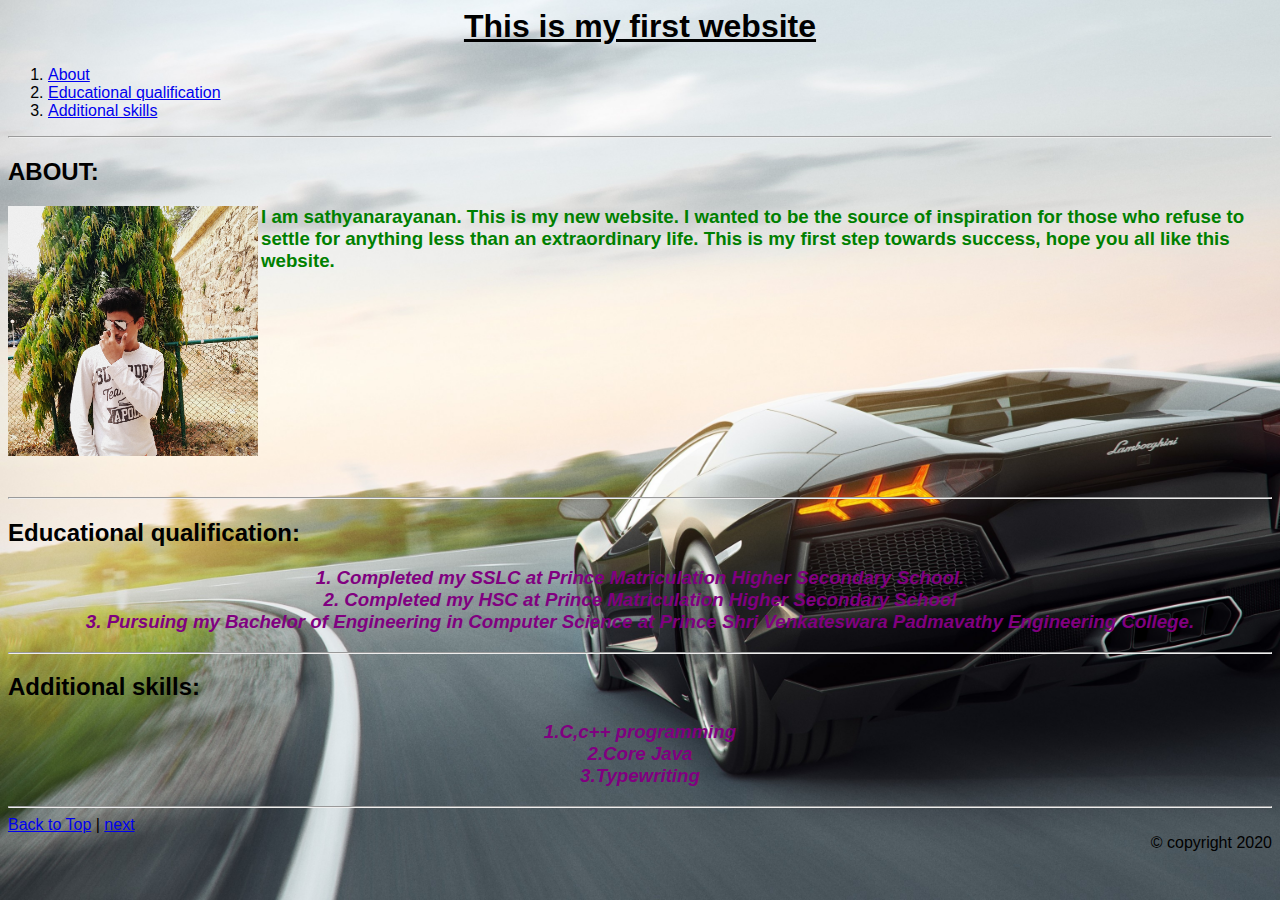
<file: myownproject/document1.html>
<html>
<head>
	<meta charset="UTF-8">
	<title>MYOWNPROJECT</title>
	<link rel="stylesheet" href="cssdoc1.css">
	</link>
</head>
<body>
	<header>
		<h1 class="top">This is my first website</h1>
	</header>
<ol>
	<li><a href="#about">About</a></li>
	<li><a href="#educational qualification">Educational qualification</a></li>
	<li><a href="#Additional skills">Additional skills</a></li>
</ol>
<hr>
	<section id="about"> <h2>ABOUT:</h2><img src="photo.jpg" width="250" height="250" align="left"><h3><p>I am sathyanarayanan. This is my new website. I wanted to be the source of inspiration for those who refuse to settle for anything less than an extraordinary life. This is my first step towards success, hope you all like this website.</p></h3> </section>
	<br><br><br><br><br><br><br><br><br><br><br>
	<hr>
	<section id="educational qualification"><h2>Educational qualification:</h2>
		<h3><article>1. Completed my SSLC at Prince Matriculation Higher Secondary School.</article>
		<article>2. Completed my HSC at Prince Matriculation Higher Secondary School</article>
		<article>3. Pursuing my Bachelor of Engineering in Computer Science at Prince Shri Venkateswara Padmavathy Engineering College.</article></h3>
	</section>
	<hr>
	<section id="Additional skills"><h2>Additional skills:</h2>
		<h3><article>1.C,c++ programming</article>
		<article>2.Core Java</article>
		<article>3.Typewriting</article></h3></section>
		<hr>
		<a href="#top">Back to Top</a> | <a href="document2.html">next</a> 


		<div align="right">&copy; copyright 2020 </div>
		</html>

</body>
</html>
</file>
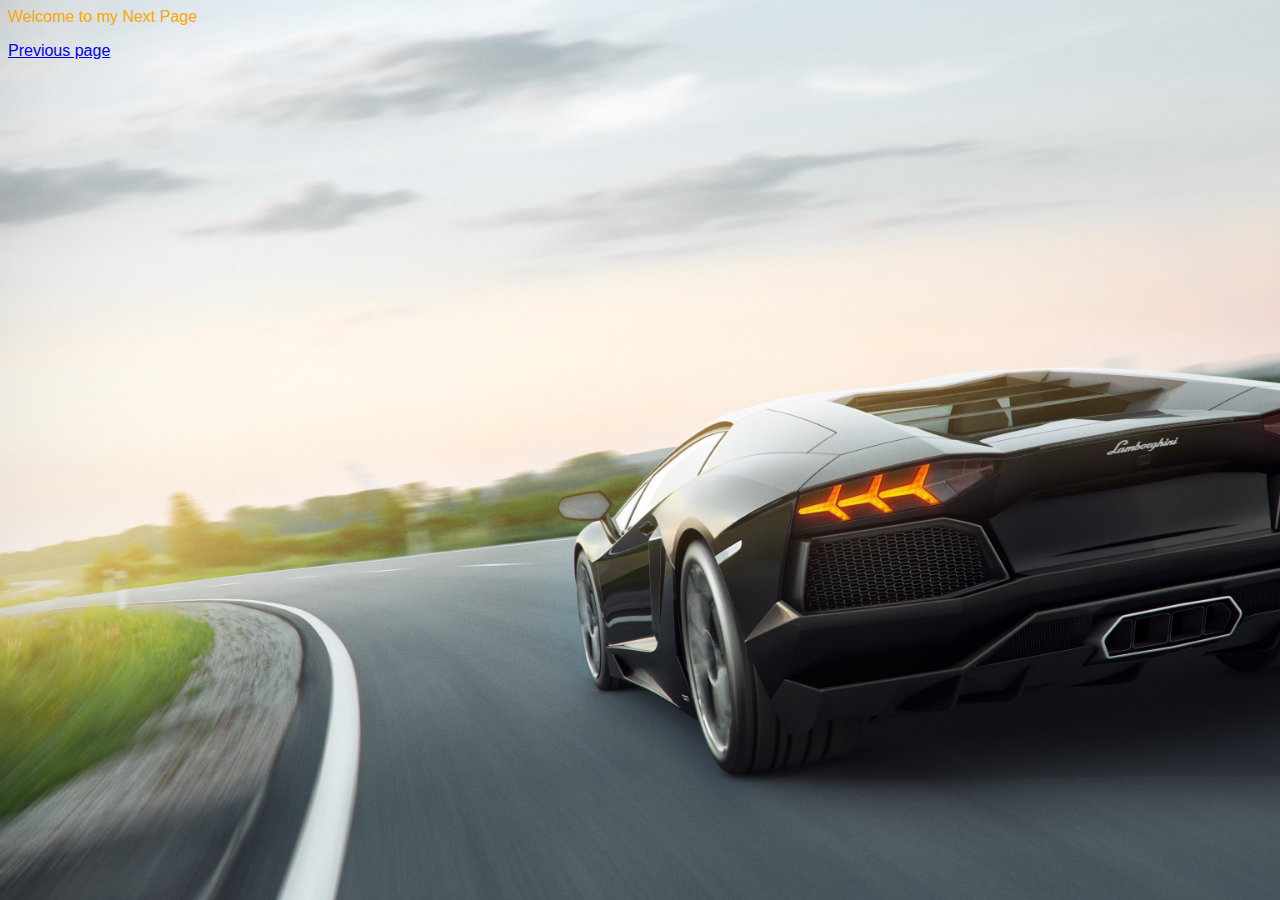
<file: myownproject/document2.html>
<html>
<head>
	<meta charset="UTF-8">
	<link rel="stylesheet" href="cssdoc1.css">
	</link>
</head>
<body>
	<p style="color:orange"> Welcome to my Next Page </p>
	<a href="document1.html">Previous page</a>
</body>
</html>
</file>
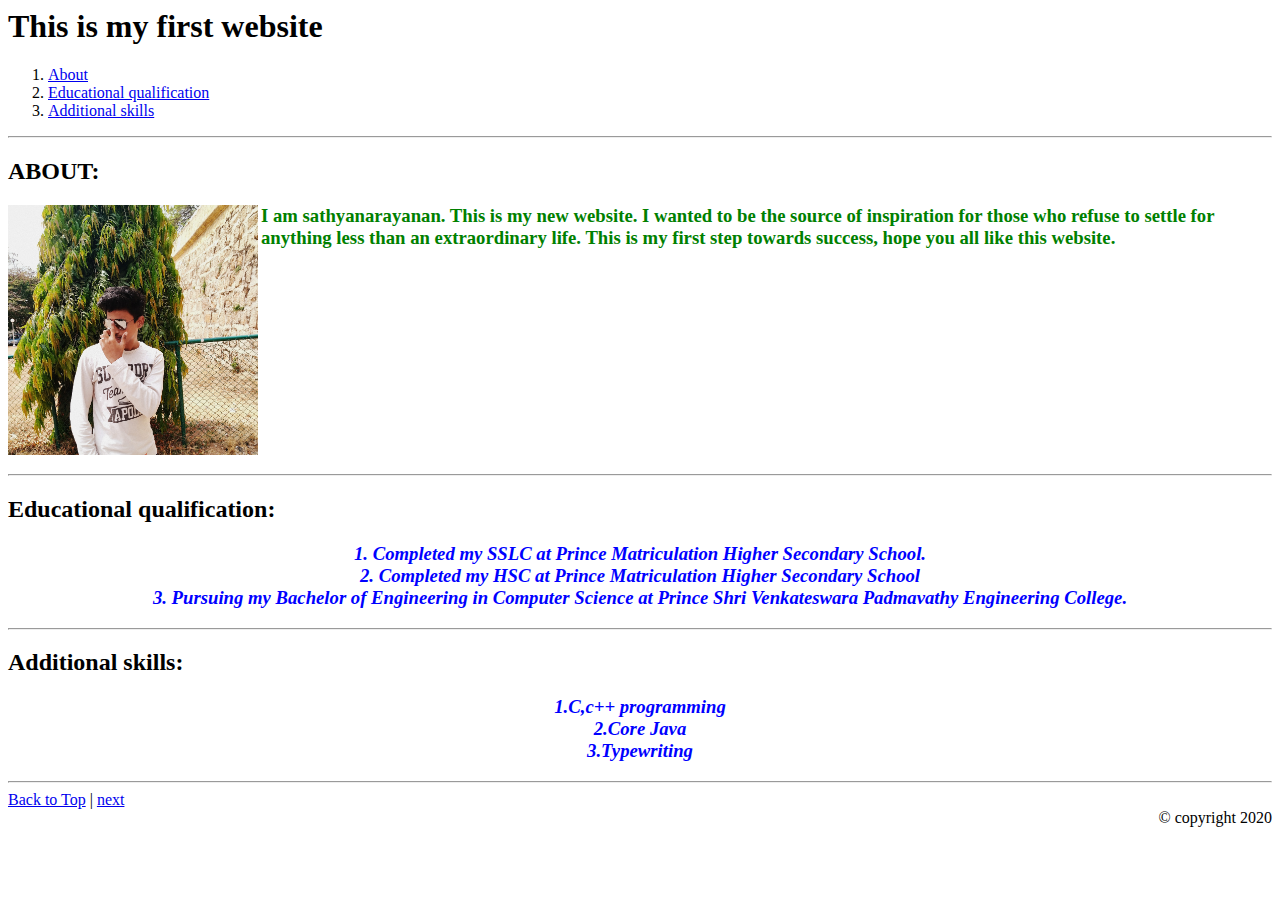
<file: myownproject/firstpage.html>
<html>
<head>
	<meta charset="UTF-8">
	<title>MYOWNPROJECT</title>
	<style>
		p {
			color: green;
		}
		article {
			color:blue;
			text-align: center; 
			font-style: italic;
		}

	</style>
</head>
<body>
	<header>
		<h1 class="top">This is my first website</h1>
	</header>
<ol>
	<li><a href="#about">About</a></li>
	<li><a href="#educational qualification">Educational qualification</a></li>
	<li><a href="#Additional skills">Additional skills</a></li>
</ol>
<hr>
	<section id="about"> <h2>ABOUT:</h2><img src="photo.jpg" width="250" height="250" align="left"><h3><p>I am sathyanarayanan. This is my new website. I wanted to be the source of inspiration for those who refuse to settle for anything less than an extraordinary life. This is my first step towards success, hope you all like this website.</p></h3> </section>
	<br><br><br><br><br><br><br><br><br><br><br>
	<hr>
	<section id="educational qualification"><h2>Educational qualification:</h2>
		<h3><article>1. Completed my SSLC at Prince Matriculation Higher Secondary School.</article>
		<article>2. Completed my HSC at Prince Matriculation Higher Secondary School</article>
		<article>3. Pursuing my Bachelor of Engineering in Computer Science at Prince Shri Venkateswara Padmavathy Engineering College.</article></h3>
	</section>
	<hr>
	<section id="Additional skills"><h2>Additional skills:</h2>
		<h3><article>1.C,c++ programming</article>
		<article>2.Core Java</article>
		<article>3.Typewriting</article></h3></section>
		<hr>
		<a href="#top">Back to Top</a> | <a href="secondpage.html">next</a> 


		<div align="right">&copy; copyright 2020 </div>
		</html>

</body>
</html>
</file>
<file: myownproject/cssdoc1.css>
p {
			color: green;
	}
	article {
			color:purple;
			text-align: center; 
			font-style: italic;
		}
	body {
			background-image:url('BG.jpg');
			background-repeat: no-repeat;
			background-size: cover;
			font-family: Arial;
		}
a:hover, a:active
        {
             background-color: orange;
	    }
header
{
	text-align: center;
	text-decoration: underline;
}
</file>
